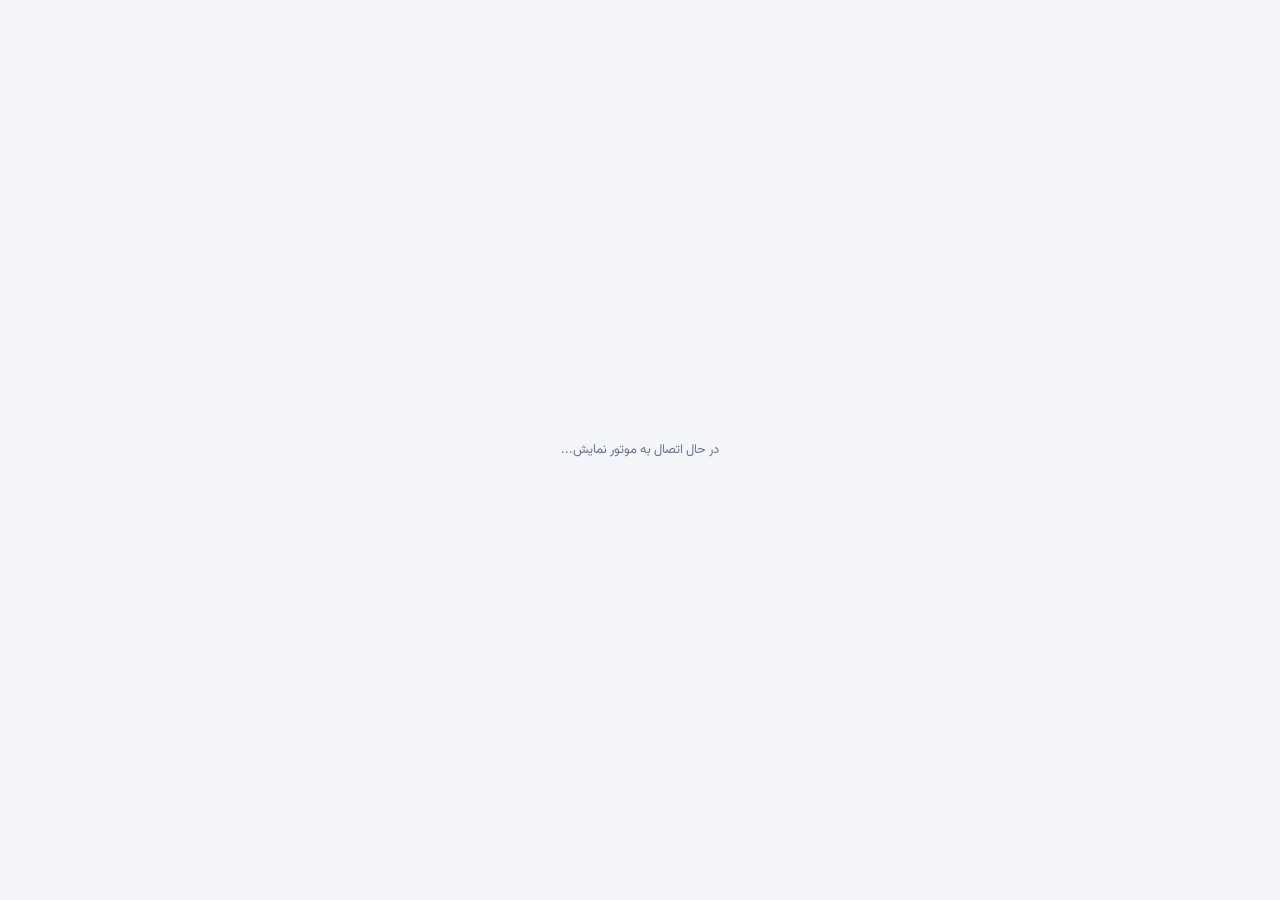
<file: _internal/ui/index.html>
<!DOCTYPE html>



<html lang="fa" dir="rtl">



<head>



<meta charset="UTF-8">



<title>ارزیابی کیفیت عملکرد کارشناسان CRM</title>



<link rel="stylesheet" href="./styles.css">



<script src="./vendor/chart.umd.min.js"></script>



</head>



<body>



<div id="app">







  <div id="sidebar">



    <div class="brand">ارزیابی کیفیت موارد CRM



      <small>برید سامانه نوین</small>



    </div>







    <div class="nav-section-title">تنظیمات</div>



    <div class="nav-item active" data-page="periods">🗓 دریافت داده و اجرای تحلیل</div>
    <div class="nav-item" data-page="expert-groups">👥 گروه‌بندی کارشناسان</div>



    <div class="nav-item" data-page="criteria">⚖️ معیارها و وزن‌ها</div>



    <div class="nav-item" data-page="ai-settings">🤖 تنظیمات AI</div>







    <div class="nav-section-title">تحلیل</div>



    <div class="nav-item" data-page="dashboard">📊 داشبورد مدیریتی</div>



    <div class="nav-item" data-page="ranking">🏆 رتبه‌بندی کارشناسان</div>



    <div class="nav-item" data-page="cases">🗂 تحلیل موارد</div>



    <div class="nav-item" data-page="suspicious">⚠️ موارد نیازمند بررسی</div>



    <div class="nav-item" data-page="data-quality">🩺 سلامت داده CRM</div>



    <div class="nav-item" data-page="mgmt-report">📝 جمع‌بندی مدیریتی</div>



    <div class="nav-item" data-page="export">⬇️ خروجی</div>







    <div class="spacer"></div>



    <div class="status-pill" id="dataset-status">وضعیت منبع داده در حال بررسی...</div>



    <div id="app-version" style="text-align:center;font-size:10.5px;opacity:.55;padding:8px 0 2px 0">نگارش: —</div>



  </div>







  <!-- ==================================================== Case Detail Modal



       Modal مشترک در سطح کل اپ؛ از هر صفحه‌ای (تحلیل Caseها، Caseهای نیازمند



       بررسی، جزئیات کارشناس) قابل فراخوانی است تا جزئیات همیشه قابل‌مشاهده



       باشد، نه فقط وقتی صفحه «تحلیل Caseها» فعال است. -->



  <div id="case-modal-overlay" style="display:none;position:fixed;inset:0;background:rgba(20,26,36,.55);z-index:1500;



       align-items:flex-start;justify-content:center;padding:40px 20px;overflow-y:auto" onclick="if(event.target===this) closeCaseModal()">



    <div class="card" style="max-width:820px;width:100%;position:relative">



      <button onclick="closeCaseModal()" style="position:absolute;left:14px;top:14px;border:none;background:#eef0f4;



              width:28px;height:28px;border-radius:50%;cursor:pointer;font-size:14px">×</button>



      <h3 id="case-detail-title"></h3>



      <div id="case-detail-meta" style="font-size:12.5px;color:var(--muted);margin-bottom:10px"></div>



      <div id="case-detail-scenario-desc" style="margin-bottom:14px"></div>



      <div class="tabs">



        <div class="tab-btn active" data-tab="timeline" onclick="switchCaseTab('timeline')">رویدادهای زمانی</div>



        <div class="tab-btn" data-tab="breakdown" onclick="switchCaseTab('breakdown')">جزئیات امتیاز</div>



      </div>



      <div id="case-tab-timeline"><div class="timeline" id="case-timeline"></div></div>



      <div id="case-tab-breakdown" style="display:none">



        <div id="case-score-summary" class="grid cols-4" style="margin-bottom:14px"></div>



        <table><thead><tr><th>معیار</th><th>دسته</th><th>نوع</th><th>امتیاز</th><th>شواهد</th></tr></thead><tbody id="case-breakdown-body"></tbody></table>



      </div>



    </div>



  </div>







  <div id="boot-loading" style="display:flex;position:fixed;inset:0;background:#f3f5f9;color:#1f2733;z-index:1999;



       align-items:center;justify-content:center;text-align:center;direction:rtl;font-family:'Vazirmatn',Tahoma,sans-serif;">



    <div>



      <div style="font-size:13px;color:#6b7488">در حال اتصال به موتور نمایش...</div>



    </div>



  </div>







  <div id="boot-error" style="display:none;position:fixed;inset:0;background:#1f2733;color:#fff;z-index:2000;



       align-items:center;justify-content:center;text-align:center;padding:40px;direction:rtl;font-family:'Vazirmatn',Tahoma,sans-serif;overflow-y:auto;">



    <div style="max-width:600px;line-height:2.1;font-size:14px">



      <div style="font-size:34px;margin-bottom:14px">⚠️</div>



      <div style="font-weight:700;font-size:17px;margin-bottom:10px">اتصال به موتور نمایش برقرار نشد</div>



      <div>



        این معمولاً یکی از دو علت دارد: نسخه قدیمی Microsoft Edge WebView2، یا اجرای



        برنامه بدون دسترسی Administrator (حتی برای کاربرانی که عضو گروه Administrator



        هستند، ویندوز به‌طور پیش‌فرض دسترسی محدود می‌دهد مگر صریحاً درخواست شود).



      </div>



      <div style="margin-top:16px;text-align:right;background:rgba(255,255,255,.07);padding:14px 16px;border-radius:10px">



        <b>راه‌حل سریع —</b> این پنجره را کامل ببندید، روی <b>run.cmd</b> راست‌کلیک کنید و



        «Run as administrator» را بزنید (نگارش فعلی run.cmd این کار را خودش خودکار



        درخواست می‌کند؛ اگر باز هم این پیام را دیدید، دستی امتحان کنید).<br><br>



        <b>اگر مشکل ادامه داشت —</b> WebView2 Runtime را به آخرین نسخه به‌روزرسانی کنید:



        <ul style="margin:8px 0 4px 0;padding-right:20px">



          <li>اگر اینترنت دارید: روی لینک زیر کلیک کنید (نصب‌کننده کوچک آنلاین)</li>



          <li>اگر اینترنت شرکتی محدود است: عبارت «WebView2 Runtime Standalone Installer» را در گوگل جستجو و از سایت microsoft.com دانلود/نصب کنید (نسخه آفلاین کامل)</li>



        </ul>



        سپس کامپیوتر را Restart کنید و <b>run.cmd</b> را دوباره اجرا کنید.



      </div>



      <div style="margin-top:14px">



        <a href="https://developer.microsoft.com/en-us/microsoft-edge/webview2/" target="_blank"



           style="color:#8ecdf7;font-weight:700;text-decoration:underline">



          باز کردن صفحه دانلود WebView2 Runtime



        </a>



      </div>



      <div style="margin-top:8px;padding:10px;background:rgba(255,255,255,.1);border-radius:8px;font-size:12px;word-break:break-all;user-select:all">



        https://developer.microsoft.com/en-us/microsoft-edge/webview2/



      </div>



      <div style="margin-top:16px;display:flex;gap:10px;justify-content:center">



        <button onclick="location.reload()" style="padding:9px 18px;border-radius:8px;border:none;background:#2f80ed;color:#fff;font-family:inherit;font-size:13px;cursor:pointer">تلاش مجدد (بدون بستن برنامه)</button>



        <button onclick="navigator.clipboard.writeText('https://developer.microsoft.com/en-us/microsoft-edge/webview2/')" style="padding:9px 18px;border-radius:8px;border:1px solid rgba(255,255,255,.3);background:transparent;color:#fff;font-family:inherit;font-size:13px;cursor:pointer">کپی لینک</button>



      </div>



    </div>



  </div>







  <div id="main">







    <!-- =========================================================== Periods -->



    <section class="page" id="page-periods">
      <h1 class="page-title">بازه زمانی و اجرای تحلیل</h1>
      <p class="page-sub">بازه زمانی تحلیل را مشخص کنید. داده‌ها فقط از CRM یا حافظه داخلی برنامه استفاده می‌شوند.</p>
      <div id="source-status" style="margin-bottom:16px"></div>      <div class="card" style="margin-bottom:16px">
        <h3>اتصال خواندنی به Microsoft Dynamics CRM</h3>
        <p class="page-sub">اتصال فقط برای خواندن Viewهاست و هیچ تغییری در CRM ایجاد نمی‌کند.</p>
        <div class="row">
          <div class="field"><label class="field-label">آدرس CRM</label><input id="crm-base-url" type="url" placeholder="https://crm.baridsoft.ir"></div>
          <div class="field"><label class="field-label">مسیر سازمان (اختیاری)</label><input id="crm-org-path" placeholder="مثلاً Main"></div>
          <div class="field"><label class="field-label">روش ورود</label><select id="crm-auth-mode"><option value="windows">Windows فعلی</option><option value="credentials">نام کاربری و رمز عبور</option></select></div>
        </div>
        <div class="row" id="crm-credentials-row" style="display:none">
          <div class="field"><label class="field-label">نام کاربری</label><input id="crm-username" autocomplete="username"></div>
          <div class="field"><label class="field-label">رمز عبور</label><input id="crm-password" type="password" autocomplete="current-password"></div>
        </div>
        <div class="row" style="align-items:flex-end">
          <button class="btn" onclick="saveCRMSettings()">ذخیره تنظیمات اتصال</button>
          <button class="btn" onclick="testCRMConnection()">تست اتصال CRM</button>
          <button class="btn primary" onclick="loadCRMViews()">دریافت فهرست Viewها</button>
          <button class="btn primary" onclick="fetchSelectedCRMView()">دریافت View انتخابی</button>
          <div class="field" style="min-width:320px"><label class="field-label">View مورد نظر</label><select id="crm-view-select"><option value="">ابتدا فهرست Viewها را دریافت کنید</option></select></div>
        </div>
        <div id="crm-connection-result" style="margin-top:10px"></div>
      </div>
      <div class="card">
        <h3>بازه تحلیل</h3>
        <div class="row">
          <div class="field"><label class="field-label">از تاریخ</label><div id="p1-start-picker"></div></div>
          <div class="field"><label class="field-label">تا تاریخ</label><div id="p1-end-picker"></div></div>
        </div>
      </div>
      <div class="card" style="margin-top:16px">
        <h3>محدوده تحلیل (اختیاری)</h3>
        <div class="field" style="max-width:340px">
          <label class="field-label">اجرا فقط برای یک گروه کارشناسان خاص</label>
          <select id="run-expert-group"><option value="">همه کارشناسان</option></select>
        </div>
        <div style="font-size:11.5px;color:var(--muted)">گروه‌ها را از منوی «گروه‌بندی کارشناسان» بسازید.</div>
      </div>
      <div class="card" style="margin-top:16px">
        <div id="date-bounds-hint" style="font-size:12.5px;color:var(--muted);margin-bottom:12px"></div>
        <button class="btn primary" id="btn-run" onclick="runAnalysis()">اجرای تحلیل</button>
        <div id="progress-area" style="margin-top:14px;display:none">
          <div id="progress-label" style="font-size:12.5px;color:var(--muted)"></div>
          <div class="progress-bar"><div id="progress-fill" style="width:0%"></div></div>
        </div>
        <div id="run-result" style="margin-top:12px"></div>
      </div>
    </section>







    <!-- =================================================== Expert Groups -->



    <section class="page" id="page-expert-groups">



      <h1 class="page-title">گروه‌بندی کارشناسان</h1>



      <p class="page-sub">کارشناسان را در گروه‌های دلخواه دسته‌بندی کنید. برای هر گروه مشخص کنید کارشناسان Help Desk هستند (ارزیابی بر اساس مورد) یا پشتیبانی فنی (ارزیابی بر اساس Task).</p>







      <div class="card" style="margin-bottom:16px" id="default-groups-card">



        <h3>گروه‌های پیش‌فرض</h3>



        <p style="font-size:12.5px;color:var(--muted);margin-top:-6px">پیشنهاد دو گروه «Help Desk» و «پشتیبانی فنی» بر اساس نام‌های داده‌شده، با تطبیق تقریبی روی نام‌های واقعی کارشناسان در داده بارگذاری‌شده.</p>



        <button class="btn primary" onclick="loadDefaultGroupSuggestions()">بررسی و ایجاد گروه‌های پیش‌فرض</button>



        <div id="default-groups-suggestions" style="margin-top:14px"></div>



      </div>







      <div class="card" style="margin-bottom:16px">



        <h3 id="group-form-title">ساخت گروه جدید</h3>



        <div class="row">



          <div class="field"><label class="field-label">نام گروه</label><input type="text" id="new-group-name" placeholder="مثلاً: تیم سطح یک"></div>



          <div class="field">



            <label class="field-label">واحد بررسی</label>



            <select id="new-group-unit">



              <option value="case">مورد (مثل Help Desk)</option>



              <option value="task">Task (مثل پشتیبانی فنی)</option>



            </select>



          </div>



        </div>



        <div class="field">



          <label class="field-label">جستجوی کارشناس</label>



          <input type="text" id="expert-search-box" placeholder="بخشی از نام را تایپ کنید..." oninput="filterExpertChecklist()">



        </div>



        <div class="field">



          <label class="field-label">انتخاب کارشناسان (از داده بارگذاری‌شده)</label>



          <div id="expert-checklist" style="max-height:260px;overflow-y:auto;border:1px solid var(--border);border-radius:8px;padding:10px">



            <span style="color:var(--muted);font-size:12.5px">ابتدا فایل‌ها را بارگذاری کنید.</span>



          </div>



        </div>



        <button class="btn primary" onclick="saveNewExpertGroup()">ذخیره گروه</button>



        <button class="btn" id="cancel-edit-group-btn" style="display:none" onclick="cancelEditGroup()">انصراف از ویرایش</button>



      </div>







      <div class="card">



        <h3>گروه‌های موجود</h3>



        <div id="expert-groups-list" style="display:flex;flex-direction:column;gap:10px"></div>



      </div>



    </section>











    <!-- ========================================================== Criteria -->



    <section class="page" id="page-criteria">



      <h1 class="page-title">معیارهای ارزیابی و وزن‌ها</h1>



      <p class="page-sub">معیارها را فعال/غیرفعال و وزن آن‌ها را تنظیم کنید.</p>



      <div class="warn-box">تغییرات این صفحه ذخیره می‌شوند ولی روی نتیجه فعلی روی صفحه اثر نمی‌گذارند؛ برای اعمال تغییرات باید از صفحه «بازه‌های زمانی و اجرا»، تحلیل را دوباره اجرا کنید.</div>







      <div class="card" style="margin-bottom:16px">



        <h3>نسبت Objective / AI در Final Score</h3>



        <div class="row" style="max-width:420px">



          <div class="field"><label class="field-label">سهم Rule-Based (Objective)</label><input type="number" id="ratio-objective" min="0" max="1" step="0.05"></div>



          <div class="field"><label class="field-label">سهم AI</label><input type="number" id="ratio-ai" min="0" max="1" step="0.05"></div>



          <div class="field"><button class="btn primary" onclick="saveRatio()">ذخیره</button></div>



        </div>



      </div>







      <div id="criteria-list"></div>



      <button class="btn" onclick="resetCriteria()">بازگشت به تنظیمات پیش‌فرض</button>







      <div class="card" style="margin-top:24px;max-width:560px">



        <h3>خروجی و ورود تنظیمات</h3>



        <p style="font-size:12.5px;color:var(--muted);margin-top:-6px">شامل معیارها، وزن‌ها، گروه‌های کارشناسان، و تنظیمات AI (به‌جز خود کلید API، به‌دلایل امنیتی).</p>



        <button class="btn primary" onclick="exportSettings()">خروجی تنظیمات</button>



        <div style="margin-top:14px">



          <label class="field-label">Import تنظیمات از فایل</label>



          <div class="row" style="align-items:center">



            <select id="import-mode" style="max-width:220px">



              <option value="merge">Merge (افزودن/به‌روزرسانی، بدون حذف)</option>



              <option value="replace">Replace (جایگزینی کامل گروه‌ها)</option>



            </select>



            <button class="btn" onclick="importSettings()">انتخاب فایل و Import</button>



          </div>



        </div>



        <div id="settings-io-result" style="margin-top:12px"></div>



      </div>



    </section>











    <!-- ======================================================== AI Settings -->



    <section class="page" id="page-ai-settings">



      <h1 class="page-title">تنظیمات هوش مصنوعی</h1>



      <p class="page-sub">AI کاملاً اختیاری است؛ در صورت غیرفعال بودن، تحلیل فقط بر اساس Rule Engine انجام می‌شود.</p>







      <div class="card" style="max-width:640px">



        <div class="field">



          <label class="field-label">فعال بودن تحلیل AI</label>



          <select id="ai-enabled"><option value="false">غیرفعال</option><option value="true">فعال</option></select>



        </div>



        <div class="field">



          <label class="field-label">Provider</label>



          <select id="ai-provider">



            <option value="openai">OpenAI</option>



            <option value="custom">سازگار با OpenAI (Custom Endpoint / Local)</option>



            <option value="gemini">Google Gemini</option>



          </select>



        </div>



        <div class="row">



          <div class="field"><label class="field-label">Model</label><input type="text" id="ai-model" placeholder="gpt-4o-mini"></div>



          <div class="field"><label class="field-label">Base URL (برای OpenAI/Custom)</label><input type="text" id="ai-base-url" placeholder="https://api.openai.com/v1"></div>



        </div>



        <div class="field">



          <label class="field-label">API Key <span id="ai-key-masked" style="color:var(--muted)"></span></label>



          <input type="password" id="ai-api-key" placeholder="برای تغییر کلید، مقدار جدید را وارد کنید">



        </div>



        <div class="row">



          <div class="field"><label class="field-label">Temperature</label><input type="number" id="ai-temperature" min="0" max="1" step="0.1"></div>



          <div class="field"><label class="field-label">Max Tokens</label><input type="number" id="ai-max-tokens" step="50"></div>



          <div class="field"><label class="field-label">Batch Size</label><input type="number" id="ai-batch-size" step="1"></div>



        </div>



        <button class="btn primary" onclick="saveAiSettings()">ذخیره تنظیمات</button>



        <button class="btn" onclick="testAi()">تست اتصال</button>



        <button class="btn" onclick="deleteAiKey()">حذف کلید ذخیره‌شده</button>



        <div id="ai-test-result" style="margin-top:12px"></div>



      </div>



    </section>







    <!-- ========================================================= Dashboard -->



    <section class="page" id="page-dashboard">



      <h1 class="page-title">داشبورد مدیریتی</h1>



      <p class="page-sub">نمای کلی از حجم داده و سلامت داده در بازه انتخاب‌شده.</p>



      <div id="dashboard-empty" class="empty-state">هنوز تحلیلی اجرا نشده است. از منوی «بازه‌های زمانی و اجرا» شروع کنید.</div>



      <div id="dashboard-content" style="display:none">



        <div class="grid cols-4" id="dashboard-kpis"></div>



        <div class="grid cols-2" style="margin-top:16px">



          <div class="card"><h3>مقایسه دسته‌های کیفیت (دوره ۱ / دوره ۲)</h3><canvas id="chart-categories" height="220"></canvas></div>



          <div class="card"><h3>روند امتیاز کلی</h3><canvas id="chart-overall" height="220"></canvas></div>



        </div>



      </div>



    </section>







    <!-- ========================================================== Ranking -->



    <section class="page" id="page-ranking">



      <h1 class="page-title">رتبه‌بندی کارشناسان</h1>



      <div id="ranking-empty" class="empty-state">هنوز تحلیلی اجرا نشده است.</div>



      <div id="ranking-content" style="display:none" class="card">



        <table>



          <thead><tr><th>کارشناس</th><th>امتیاز</th><th>تعداد مورد</th><th>تغییر</th><th>وضعیت</th><th>تعداد مورد</th></tr></thead>



          <tbody id="ranking-body"></tbody>



        </table>



      </div>







      <div id="expert-detail-panel" style="display:none;margin-top:18px" class="card">



        <div style="display:flex;justify-content:space-between;align-items:center">



          <h3 id="expert-detail-title" style="margin:0"></h3>



          <button class="btn primary" onclick="exportExpertReport()">⬇️ خروجی گزارش این کارشناس</button>



        </div>



        <div id="expert-export-result" style="margin-top:8px"></div>



        <div class="grid cols-2" id="expert-detail-stats" style="margin-top:10px"></div>



        <div id="expert-feedback-box" style="display:none;margin-top:16px"></div>



        <h3 style="margin-top:16px">موارد تحلیل‌شده (ضعیف‌ترین ابتدا)</h3>



        <table><thead><tr><th>شماره مورد</th><th>عنوان</th><th>Final Score</th></tr></thead><tbody id="expert-cases-body"></tbody></table>



      </div>



    </section>







    <!-- ============================================================ Cases -->



    <section class="page" id="page-cases">



      <h1 class="page-title">تحلیل موارد</h1>



      <div id="cases-empty" class="empty-state">هنوز تحلیلی اجرا نشده است.</div>



      <div id="cases-content" style="display:none">



        <div class="row" style="margin-bottom:12px;align-items:flex-end">



          



          <div class="field" style="max-width:220px">



            <label class="field-label">کارشناس</label>



            <select id="cases-expert-filter" onchange="loadCasesTable(0)"><option value="">همه کارشناسان</option></select>



          </div>



          <div class="field" style="max-width:240px">



            <label class="field-label">Status Reason (چند انتخابی)</label>



            <select id="cases-status-filter" multiple size="1" onchange="loadCasesTable(0)" onmousedown="expandMultiSelect(event)" onblur="collapseMultiSelect(event)"></select>



          </div>



          <div class="field" style="max-width:240px">



            <label class="field-label">جستجوی شماره مورد</label>



            <input type="text" id="cases-number-search" placeholder="بخشی از شماره را وارد کنید..." oninput="debouncedCasesSearch()">



          </div>



          <div style="flex:1"></div>



        </div>



        <div class="card">



          <table>



            <thead id="cases-table-head"><tr><th>شماره مورد</th><th>عنوان</th><th>کارشناس</th><th>Note</th><th>Task</th><th>Objective</th><th>AI</th><th>Final</th></tr></thead>



            <tbody id="cases-table-body"></tbody>



          </table>



          <div style="display:flex;justify-content:space-between;align-items:center;margin-top:12px">



            <span id="cases-page-info" style="font-size:12px;color:var(--muted)"></span>



            <div>



              <button class="btn" onclick="casesPrev()">قبلی</button>



              <button class="btn" onclick="casesNext()">بعدی</button>



            </div>



          </div>



        </div>



      </div>



    </section>







    <!-- ======================================================= Suspicious -->



    <section class="page" id="page-suspicious">



      <h1 class="page-title">موارد نیازمند بررسی</h1>



      <p class="page-sub">موارد دارای الگوی غیرعادی، مستقل از دوره زمانی انتخاب‌شده.</p>



      <div id="suspicious-empty" class="empty-state">هنوز تحلیلی اجرا نشده است.</div>



      <div id="suspicious-content" style="display:none">



        <div class="field" style="max-width:280px;margin-bottom:12px">



          <label class="field-label">جستجوی شماره مورد</label>



          <input type="text" id="suspicious-number-search" placeholder="بخشی از شماره را وارد کنید..." oninput="filterSuspiciousTable()">



        </div>



        <div class="card">



          <table><thead><tr><th>شماره مورد</th><th>عنوان</th><th>دلایل</th></tr></thead><tbody id="suspicious-body"></tbody></table>



        </div>



      </div>



    </section>







    <!-- ===================================================== Data Quality -->



    <section class="page" id="page-data-quality">



      <h1 class="page-title">سلامت داده CRM</h1>



      <p class="page-sub">مستقل از عملکرد کارشناسان؛ کیفیت خام داده ثبت‌شده در CRM را می‌سنجد.</p>



      <div id="dq-empty" class="empty-state">هنوز تحلیلی اجرا نشده است.</div>



      <div id="dq-content" style="display:none">



        <div class="card" style="margin-bottom:16px">



          <div class="kpi"><div class="label">شاخص کلی سلامت داده</div><div class="value" id="dq-index">-</div></div>



        </div>



        <div class="card">



          <table><thead><tr><th>بررسی</th><th>امتیاز سلامت</th><th>تعداد مورد مشکل‌دار</th><th>توضیح</th></tr></thead><tbody id="dq-body"></tbody></table>



        </div>



      </div>



    </section>







    <!-- ==================================================== Mgmt Report -->



    <section class="page" id="page-mgmt-report">



      <h1 class="page-title">جمع‌بندی مدیریتی</h1>



      <div id="mgmt-empty" class="empty-state">هنوز تحلیلی اجرا نشده است.</div>



      <div id="mgmt-content" style="display:none">



        <div class="card" style="margin-bottom:16px"><h3>وضعیت کلی</h3><p id="mgmt-status"></p></div>



        <div class="grid cols-2">



          <div class="card"><h3>مهم‌ترین نقاط قوت</h3><div class="chip-list" id="mgmt-strengths"></div></div>



          <div class="card"><h3>مهم‌ترین نقاط ضعف</h3><div class="chip-list" id="mgmt-weaknesses"></div></div>



          <div class="card"><h3>بیشترین بهبود</h3><ul id="mgmt-improved"></ul></div>



          <div class="card"><h3>بیشترین افت</h3><ul id="mgmt-declined"></ul></div>



        </div>



        <div class="card" style="margin-top:16px"><h3>مهم‌ترین مشکلات ثبت اطلاعات</h3><div class="chip-list" id="mgmt-data-issues"></div></div>



        <div class="card" style="margin-top:16px"><h3>پیشنهادهای بهبود</h3><ul id="mgmt-recs"></ul></div>



      </div>



    </section>







    <!-- ========================================================== Export -->



    <section class="page" id="page-export">



      <h1 class="page-title">خروجی گزارش</h1>



      <p class="page-sub">خروجی اکسل شامل تمام شیت‌های تحلیلی است. خروجی PDF در نسخه فعلی پیاده‌سازی نشده (به بخش README مراجعه کنید).</p>



      <div class="card" style="max-width:520px">



        <button class="btn primary" onclick="exportExcel()">دریافت گزارش کامل (Excel)</button>



        <div style="margin-top:14px">



          <label class="field-label">دریافت یک جدول به CSV</label>



          <select id="csv-table-select">



            <option value="cases">تحلیل موارد</option>



            <option value="experts">Expert Analysis</option>



            <option value="criteria">Criteria Scores</option>





            <option value="data_quality">Data Quality</option>



            <option value="ai_analysis">AI Analysis</option>



            <option value="suspicious">موارد نیازمند بررسی</option>



          </select>



          <button class="btn" style="margin-top:10px" onclick="exportCsv()">دریافت CSV</button>



        </div>



        <div id="export-result" style="margin-top:14px"></div>



      </div>



    </section>







  </div>



</div>







<div class="toast-container" id="toast-container"></div>







<script src="./app.js"></script>



</body>



</html>
</file>
<file: _internal/ui/styles.css>
@font-face {
  font-family: 'Vazirmatn';
  src: url('./fonts/Vazirmatn-Regular.woff2') format('woff2');
  font-weight: 400;
  font-display: swap;
}
@font-face {
  font-family: 'Vazirmatn';
  src: url('./fonts/Vazirmatn-Medium.woff2') format('woff2');
  font-weight: 500;
  font-display: swap;
}
@font-face {
  font-family: 'Vazirmatn';
  src: url('./fonts/Vazirmatn-Bold.woff2') format('woff2');
  font-weight: 700;
  font-display: swap;
}

:root {
  --bg: #f3f5f9;
  --panel: #ffffff;
  --border: #e2e6ee;
  --text: #1f2733;
  --muted: #6b7488;
  --primary: #1f4e78;
  --primary-light: #eaf1f8;
  --accent: #2f80ed;
  --good: #1e9e6a;
  --warn: #d98c14;
  --bad: #d64545;
  --sidebar-w: 236px;
  --radius: 12px;
}

* { box-sizing: border-box; }

html, body {
  margin: 0;
  padding: 0;
  height: 100%;
  background: var(--bg);
  color: var(--text);
  font-family: 'Vazirmatn', Tahoma, sans-serif;
  direction: rtl;
  font-size: 14px;
}

#app { display: flex; height: 100vh; overflow: hidden; }

/* ---------------------------------------------------------------- Sidebar */
#sidebar {
  width: var(--sidebar-w);
  background: linear-gradient(180deg, #16324a, #1f4e78);
  color: #eaf1f8;
  display: flex;
  flex-direction: column;
  flex-shrink: 0;
  padding: 18px 0;
}
#sidebar .brand {
  padding: 0 18px 18px 18px;
  font-weight: 700;
  font-size: 15px;
  border-bottom: 1px solid rgba(255,255,255,.12);
  margin-bottom: 10px;
  line-height: 1.6;
}
#sidebar .brand small { display:block; font-weight:400; opacity:.75; font-size:11px; margin-top:4px;}
.nav-item {
  padding: 11px 18px;
  cursor: pointer;
  font-size: 13.5px;
  opacity: .85;
  border-right: 3px solid transparent;
  display: flex;
  align-items: center;
  gap: 8px;
  white-space: nowrap;
}
.nav-item:hover { background: rgba(255,255,255,.06); opacity: 1; }
.nav-item.active {
  background: rgba(255,255,255,.1);
  border-right-color: var(--accent);
  opacity: 1;
  font-weight: 500;
}
.nav-section-title {
  padding: 14px 18px 4px 18px;
  font-size: 11px;
  opacity: .55;
}
#sidebar .spacer { flex: 1; }
#sidebar .status-pill {
  margin: 10px 18px;
  padding: 8px 10px;
  background: rgba(255,255,255,.08);
  border-radius: 8px;
  font-size: 11.5px;
  line-height: 1.7;
}

/* ------------------------------------------------------------------ Main */
#main { flex: 1; overflow-y: auto; padding: 22px 28px 60px 28px; }
.page { display: none; }
.page.active { display: block; }

h1.page-title { font-size: 19px; margin: 0 0 4px 0; font-weight: 700; }
p.page-sub { color: var(--muted); margin: 0 0 20px 0; font-size: 13px; }

.grid { display: grid; gap: 16px; }
.grid.cols-2 { grid-template-columns: 1fr 1fr; }
.grid.cols-3 { grid-template-columns: repeat(3, 1fr); }
.grid.cols-4 { grid-template-columns: repeat(4, 1fr); }

.card {
  background: var(--panel);
  border: 1px solid var(--border);
  border-radius: var(--radius);
  padding: 18px;
}
.card h3 { margin: 0 0 12px 0; font-size: 14.5px; font-weight: 700; }
.card h3 .sub { font-weight: 400; color: var(--muted); font-size: 11.5px; }

.kpi { padding: 16px 18px; }
.kpi .label { color: var(--muted); font-size: 12px; margin-bottom: 6px; }
.kpi .value { font-size: 24px; font-weight: 700; }
.kpi .value.small { font-size: 18px; }
.kpi .delta { font-size: 12px; margin-top: 6px; }
.delta.up { color: var(--good); }
.delta.down { color: var(--bad); }
.delta.flat { color: var(--muted); }

table { width: 100%; border-collapse: collapse; font-size: 13px; }
table th, table td { padding: 9px 10px; text-align: right; border-bottom: 1px solid var(--border); }
table th { color: var(--muted); font-weight: 500; font-size: 12px; background: #fafbfd; position: sticky; top:0; }
table tbody tr:hover { background: var(--primary-light); cursor: default; }
table tbody tr.clickable { cursor: pointer; }

.badge { display: inline-block; padding: 3px 9px; border-radius: 20px; font-size: 11.5px; font-weight: 500; }
.badge.good { background: #e5f6ee; color: var(--good); }
.badge.warn { background: #fdf2e2; color: var(--warn); }
.badge.bad { background: #fbe9e9; color: var(--bad); }
.badge.muted { background: #eef0f4; color: var(--muted); }

.btn {
  display: inline-flex; align-items: center; gap: 6px;
  padding: 9px 16px; border-radius: 8px; border: 1px solid var(--border);
  background: #fff; color: var(--text); font-family: inherit; font-size: 13px;
  cursor: pointer; font-weight: 500;
}
.btn:hover { background: #f5f7fa; }
.btn.primary { background: var(--primary); color: #fff; border-color: var(--primary); }
.btn.primary:hover { background: #16324a; }
.btn.ghost { background: transparent; border-color: transparent; color: var(--accent); padding: 6px 8px;}
.btn:disabled { opacity: .5; cursor: not-allowed; }

input[type=text], input[type=number], input[type=password], input[type=datetime-local], select, textarea {
  font-family: inherit; padding: 8px 10px; border: 1px solid var(--border); border-radius: 8px;
  font-size: 13px; width: 100%; background: #fff; color: var(--text);
}
label.field-label { display:block; font-size: 12px; color: var(--muted); margin-bottom: 5px; }
.field { margin-bottom: 14px; }
.row { display: flex; gap: 14px; align-items: flex-end; }
.row > * { flex: 1; }

.upload-box {
  border: 1.5px dashed var(--border); border-radius: var(--radius); padding: 26px;
  text-align: center; background: #fafbfd;
}
.upload-box .file-name { font-size: 12.5px; color: var(--accent); margin-top: 8px; word-break: break-all; }

.progress-bar { height: 8px; background: #e6eaf0; border-radius: 6px; overflow: hidden; margin: 10px 0; }
.progress-bar > div { height: 100%; background: var(--accent); transition: width .3s; }

.criteria-cat { margin-bottom: 18px; }
.crit-chip-wrap { display: flex; flex-wrap: wrap; gap: 8px; }
.crit-chip {
  display: inline-flex; align-items: center; gap: 7px;
  background: var(--primary-light); border: 1px solid #d3e2f0; color: var(--primary);
  padding: 6px 10px; border-radius: 20px; font-size: 12.5px; white-space: nowrap;
}
.crit-chip .crit-weight {
  cursor: pointer; text-decoration: underline dotted; text-underline-offset: 2px;
}
.crit-chip .crit-x {
  cursor: pointer; border: none; background: rgba(31,78,120,.12); color: var(--primary);
  width: 17px; height: 17px; border-radius: 50%; font-size: 12px; line-height: 1;
  display: flex; align-items: center; justify-content: center; padding: 0;
}
.crit-chip .crit-x:hover { background: var(--bad); color: #fff; }
.crit-chip.ai-type { background: #f3edfb; border-color: #ddccf3; color: #6b3fa0; }
.crit-chip.ai-type .crit-x { background: rgba(107,63,160,.12); color: #6b3fa0; }

.crit-inactive-wrap { display: flex; flex-wrap: wrap; gap: 8px; margin-top: 10px; }
.crit-chip-inactive {
  display: inline-flex; align-items: center; gap: 7px; cursor: pointer;
  background: #eef0f4; border: 1px dashed #cfd5e0; color: var(--muted);
  padding: 6px 10px; border-radius: 20px; font-size: 12px;
}
.crit-chip-inactive:hover { background: #e4e8f0; color: var(--text); }
.crit-cat-header { display: flex; align-items: baseline; justify-content: space-between; margin-bottom: 10px; }
.crit-cat-header .cat-hint { font-size: 11px; color: var(--muted); }

.timeline { position: relative; padding-right: 22px; }
.timeline::before { content:''; position:absolute; right:6px; top:4px; bottom:4px; width:2px; background: var(--border); }
.timeline-item { position: relative; padding-bottom: 18px; }
.timeline-item::before {
  content:''; position:absolute; right:-22px; top:3px; width:10px; height:10px; border-radius:50%;
  background: var(--accent); border: 2px solid #fff; box-shadow: 0 0 0 1px var(--border);
}
.timeline-item.customer::before { background: var(--warn); }
.timeline-item .meta { font-size: 11.5px; color: var(--muted); margin-bottom: 3px; }
.timeline-item .text { background: var(--primary-light); padding: 10px 12px; border-radius: 8px; font-size: 13px; white-space: pre-wrap; }

.warn-box { background: #fdf2e2; border: 1px solid #f3dfb0; color: #7a5410; padding: 10px 14px; border-radius: 8px; font-size: 12.5px; margin-bottom: 10px; }
.err-box { background: #fbe9e9; border: 1px solid #f0c2c2; color: #8a2626; padding: 10px 14px; border-radius: 8px; font-size: 12.5px; margin-bottom: 10px; }
.ok-box { background: #e5f6ee; border: 1px solid #b9e6cf; color: #1e6b4a; padding: 10px 14px; border-radius: 8px; font-size: 12.5px; margin-bottom: 10px; }

.score-pill { font-weight: 700; font-size: 15px; }
.chip-list { display: flex; flex-wrap: wrap; gap: 6px; }
.chip { background: #eef0f4; padding: 3px 9px; border-radius: 20px; font-size: 11.5px; }

.tabs { display: flex; gap: 4px; border-bottom: 1px solid var(--border); margin-bottom: 16px; }
.tab-btn { padding: 9px 16px; cursor: pointer; font-size: 13px; color: var(--muted); border-bottom: 2px solid transparent; }
.tab-btn.active { color: var(--primary); border-bottom-color: var(--primary); font-weight: 500; }

.empty-state { text-align: center; padding: 60px 20px; color: var(--muted); }

::-webkit-scrollbar { width: 8px; height: 8px; }
::-webkit-scrollbar-thumb { background: #c7cedb; border-radius: 6px; }

.toast-container { position: fixed; bottom: 20px; left: 20px; z-index: 999; display:flex; flex-direction:column; gap:8px; }
.toast { padding: 10px 16px; border-radius: 8px; background: #16324a; color:#fff; font-size:12.5px; box-shadow: 0 4px 14px rgba(0,0,0,.15); }
.toast.error { background: var(--bad); }
.toast.success { background: var(--good); }

#p1-start-picker select, #p1-end-picker select {
  font-size: 12.5px; padding: 7px 6px;
}

.suggestion-row { display: flex; align-items: center; gap: 10px; padding: 7px 0; border-bottom: 1px solid var(--border); font-size: 12.5px; }
.suggestion-row .target { width: 150px; font-weight: 500; }
.suggestion-row select { flex: 1; }

select[multiple] { min-height: 34px; padding: 4px; }
select[multiple].expanded { position: absolute; z-index: 50; min-height: 140px; background: #fff; box-shadow: 0 6px 20px rgba(0,0,0,.15); }
.scenario-box { background: var(--primary-light); border-radius: 8px; padding: 10px 12px; font-size: 12.5px; white-space: pre-wrap; margin-bottom: 8px; }
.scenario-box .label { font-weight: 700; font-size: 11.5px; color: var(--primary); display: block; margin-bottom: 4px; }
</file>
